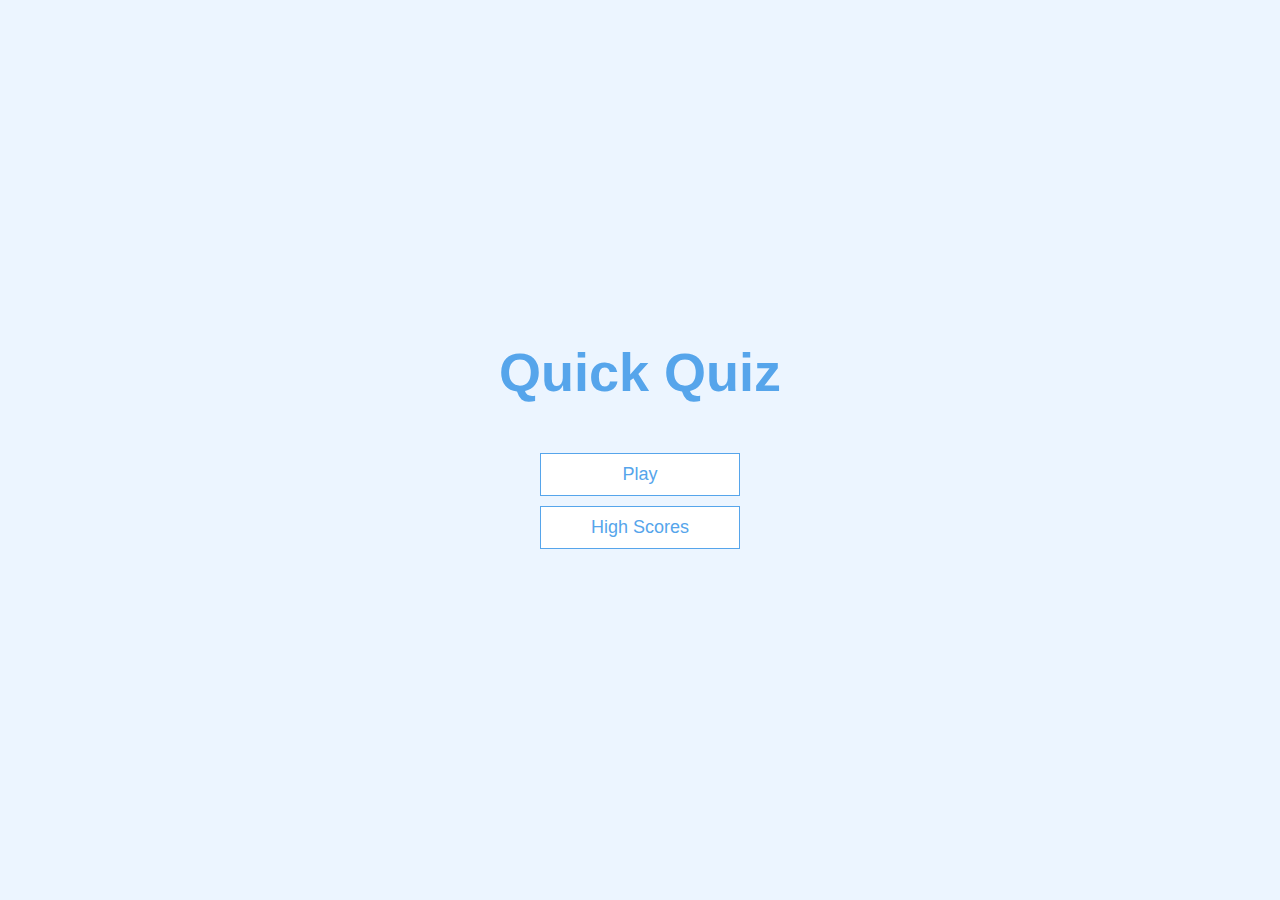
<file: index.html>
<!DOCTYPE html>
<html lang="en">
<head>
    <meta charset="UTF-8">
    <meta name="viewport" content="width=device-width, initial-scale=1.0">
    <title>Quick Quiz</title>
    <link rel="stylesheet" href="app.css" />
    <link rel="icon" href="/favicon.ico" />

</head>
<body>
    <div class="container">
        <div id="home" class="flex-center flex-column">
            <h1>Quick Quiz</h1>
            <a class="btn" href="/game.html" >Play</a>
            <a class="btn" href="/highscores.html">High Scores</a>
        </div>
    </div>
</body>
</html>
</file>
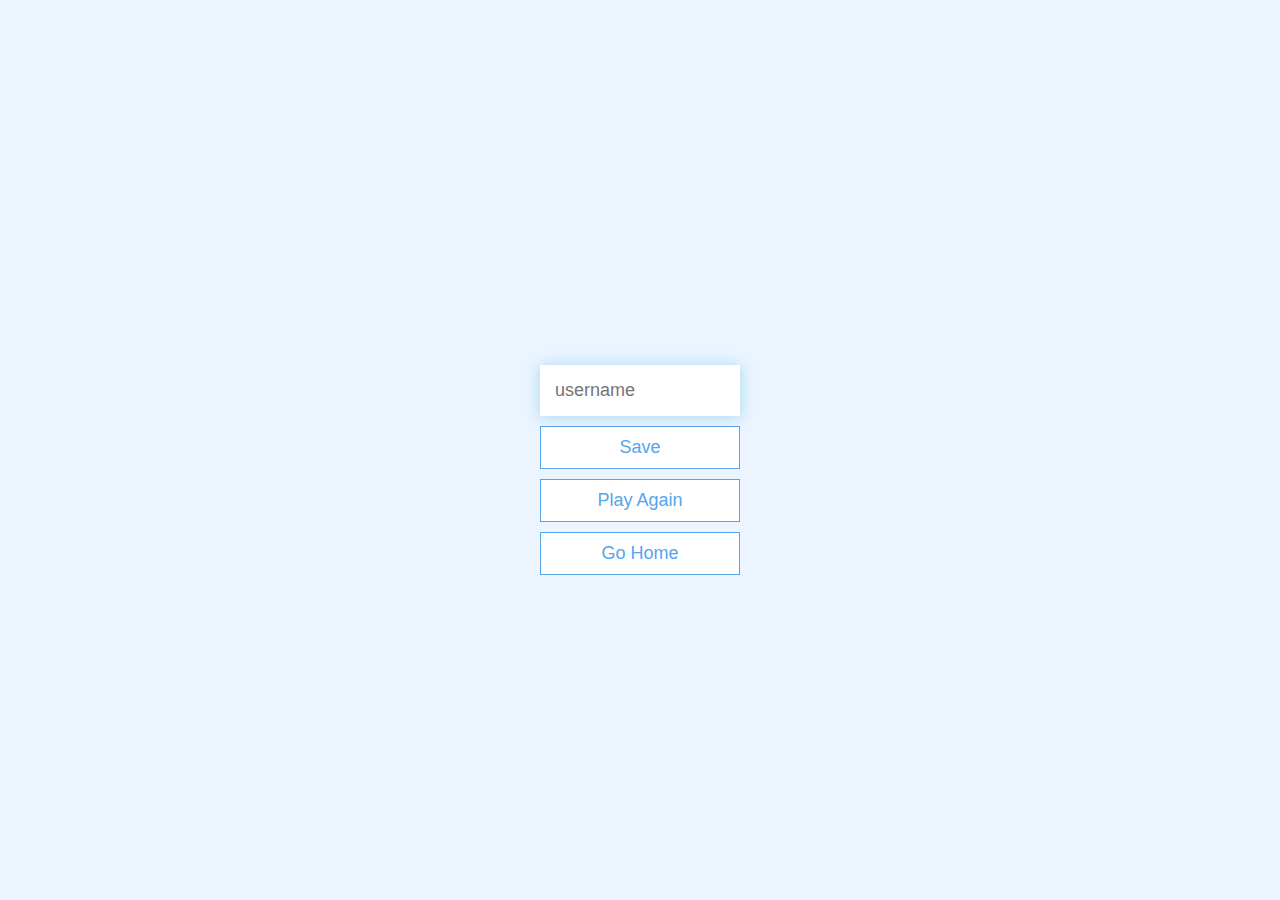
<file: end.html>
<!DOCTYPE html>
<html lang="en">
  <head>
    <meta charset="UTF-8" />
    <meta name="viewport" content="width=device-width, initial-scale=1.0" />
    <meta http-equiv="X-UA-Compatible" content="ie=edge" />
    <title>Congrats!</title>
    <link rel="stylesheet" href="app.css" />
  </head>
  <body>
    <div class="container">
      <div id="end" class="flex-center flex-column">
        <h1 id="finalScore"></h1>
        <form>
          <input
            type="text"
            name="username"
            id="username"
            placeholder="username"
          />
          <button
            type="submit"
            class="btn"
            id="saveScoreBtn"
            onclick="saveHighScore(event)"
            disabled
          >
            Save
          </button>
        </form>
        <a class="btn" href="/game.html">Play Again</a>
        <a class="btn" href="/">Go Home</a>
      </div>
    </div>
    <script src="end.js"></script>
  </body>
</html>
</file>
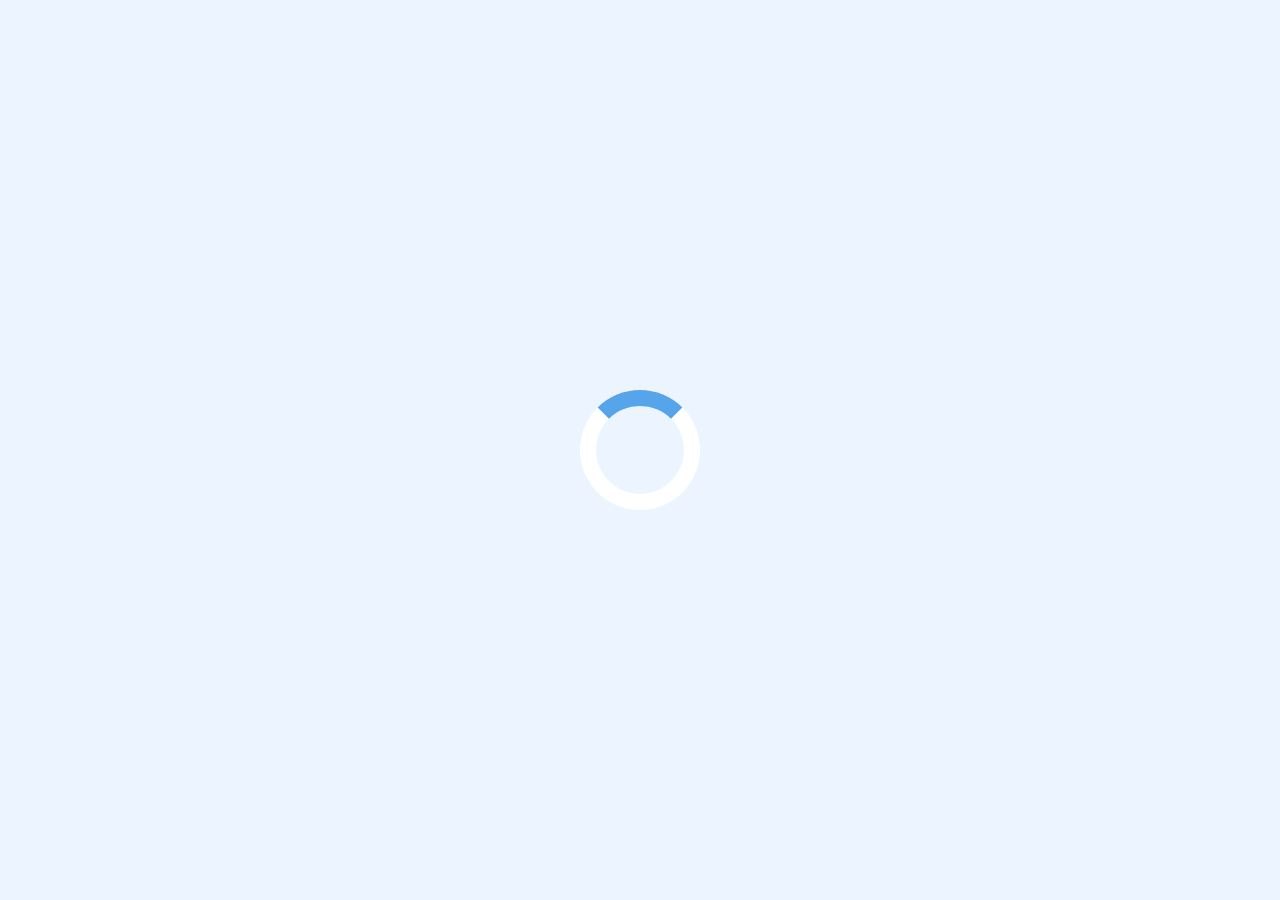
<file: game.html>
<!DOCTYPE html>
<html lang="en">
  <head>
    <meta charset="UTF-8" />
    <meta name="viewport" content="width=device-width, initial-scale=1.0" />
    <meta http-equiv="X-UA-Compatible" content="ie=edge" />
    <title>Quick Quiz - Play</title>
    <link rel="stylesheet" href="app.css" />
    <link rel="stylesheet" href="game.css" />
  </head>
  <body>
    <div class="container">
      <div id="loader"></div>
      <div id="game" class="justify-center flex-column hidden">
        <div id="hud">
          <div id="hud-item">
            <p id="progressText" class="hud-prefix">
              Question
            </p>
            <div id="progressBar">
              <div id="progressBarFull"></div>
            </div>
          </div>
          <div id="hud-item">
            <p class="hud-prefix">
              Score
            </p>
            <h1 class="hud-main-text" id="score">
              0
            </h1>
          </div>
        </div>
        <h2 id="question"></h2>
        <div class="choice-container">
          <p class="choice-prefix">A</p>
          <p class="choice-text" data-number="1"></p>
        </div>
        <div class="choice-container">
          <p class="choice-prefix">B</p>
          <p class="choice-text" data-number="2"></p>
        </div>
        <div class="choice-container">
          <p class="choice-prefix">C</p>
          <p class="choice-text" data-number="3"></p>
        </div>
        <div class="choice-container">
          <p class="choice-prefix">D</p>
          <p class="choice-text" data-number="4"></p>
        </div>
      </div>
    </div>
    <script src="game.js"></script>
  </body>
</html>
</file>
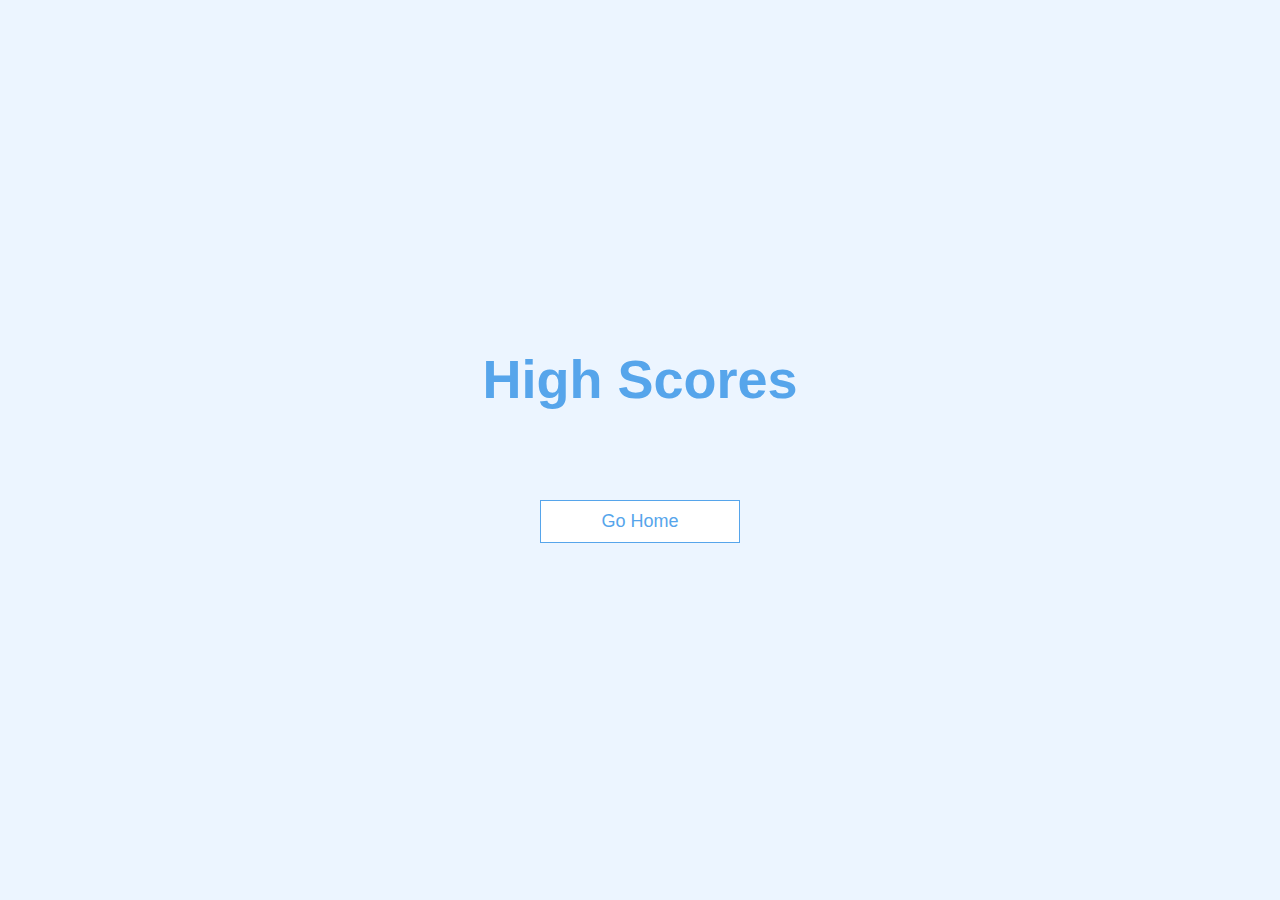
<file: highscores.html>
<!DOCTYPE html>
<html lang="en">
<head>
    <meta charset="UTF-8">
    <meta name="viewport" content="width=device-width, initial-scale=1.0">
    <title>High Scores</title>
    <link rel="stylesheet" href="app.css">
    <link rel="stylesheet" href="highscores.css">
</head>
<body>
    <div class="container">
        <div id="highScores" class = "flex-center flex-column">
            <h1 id="finalScore">High Scores</h1>
            <ul id="highScoreList"></ul>
            <a class ="btn" href ="/">Go Home</a>
        </div>
    </div>

    <script src="highscores.js"></script>
</body>
</html>
</file>
<file: app.css>
:root {
    background-color: #ecf5ff;
    font-size:62.5%
}
* {
    box-sizing: border-box;
    font-family: Arial, Helvetica, sans-serif;
    margin: 0;
    padding: 0;
    color: #333;
}
h1,h2,h3,h4 {
    margin-bottom: 1rem;
}
h1{
    font-size: 5.4rem;
    color: #56a5eb;
    margin-bottom: 5rem;
}

h1>span {
    font-size: 2.4rem;
    font-weight: 500;
}
h2{
    font-size: 4.2rem;
    margin-bottom: 4rem;
    font-weight: 700;
}
h3{
    font-size: 2.8rem;
    font-weight: 500;
}

.container{
    width: 100vw;
    height: 100vh;
    display: flex;
    justify-content: center;
    align-items: center;
    max-width: 80rem;
    margin: 0 auto;
    padding: 2rem;
}
.container> * {
    width: 100%;

}
.flex-column {
    display: flex;
    flex-direction: column;
}
.flex-center{
    justify-content: center;
    align-items: center;
}
.justify-center {
    justify-content: center;
}

.text-center {
    text-align: center;
}
.hidden {
    display: none;
}

.btn {
    font-size: 1.8rem;
    padding: 1rem 0;
    width: 20rem;
    text-align: center;
    border: 0.1rem solid #56a5eb;
    margin-bottom: 1rem;
    text-decoration: none;
    color: #56a5eb;
    background-color: white;

}
.btn:hover {
    cursor: pointer;
    box-shadow: 0 0.4rem 1.4rem 0 rgba(86,185,235,0.5);
    transform: translateY(-0.1rem);
    transition: transform 150ms;
}
.btn[disabled]:hover {
    cursor: not-allowed;
    box-shadow: none;
    transform: none;
}

form {
    width: 100%;
    display: flex;
    flex-direction: column;
    align-items: center;
}

input {
    margin-bottom: 1rem;
    width: 20rem;
    padding: 1.5rem;
    font-size: 1.8rem;
    border: none;
    box-shadow: 0 0.1rem 1.4rem 0 rgba(86,185,235,0.5);
}

input ::placeholder {
    color: #aaa;
}
</file>
<file: game.css>
.choice-container {
    display: flex;
    margin-bottom: 0.5rem;
    width: 100%;
    font-size: 1.8rem;
    border: 0.1rem solid rgb(86, 165, 235, 0.25);
    background-color: white;
  }
  
  .choice-container:hover {
    cursor: pointer;
    box-shadow: 0 0.4rem 1.4rem 0 rgba(86, 185, 235, 0.5);
    transform: translateY(-0.1rem);
    transition: transform 150ms;
  }
  
  .choice-prefix {
    padding: 1.5rem 2.5rem;
    background-color: #56a5eb;
    color: white;
  }
  
  .choice-text {
    padding: 1.5rem;
    width: 100%;
  }
  
  .correct {
    background-color: #28a745;
  }
  
  .incorrect {
    background-color: #dc3545;
  }
  
  #hud {
    display: flex;
    justify-content: space-between;
  }
  
  .hud-prefix {
    text-align: center;
    font-size: 2rem;
  }
  
  .hud-main-text {
    text-align: center;
  }
  
  #progressBar {
    width: 20rem;
    height: 4rem;
    border: 0.3rem solid #56a5eb;
    margin-top: 1.5rem;
  }
  
  #progressBarFull {
    height: 3.7rem;
    background-color: #56a5eb;
    width: 0%;
  }


  #loader {
    border: 1.6rem solid white;
    border-radius: 50%;
    border-top: 1.6rem solid #56a5eb;
    width: 12rem;
    height: 12rem;
    animation: spin 2s linear infinite;
  }
  @keyframes spin {
    0% {
      transform : rotate(0deg);
    }
    100% {
      transform: rotate(360deg);
    }
  }
</file>
<file: highscores.css>
#highScoreList {
    list-style: none;
    padding-left: 0;
    margin-bottom: 4rem;
  }
  
  .high-score {
    font-size: 2.8rem;
    margin-bottom: 0.5rem;
  }
  
  .high-score:hover {
    transform: scale(1.025);
  }
</file>
